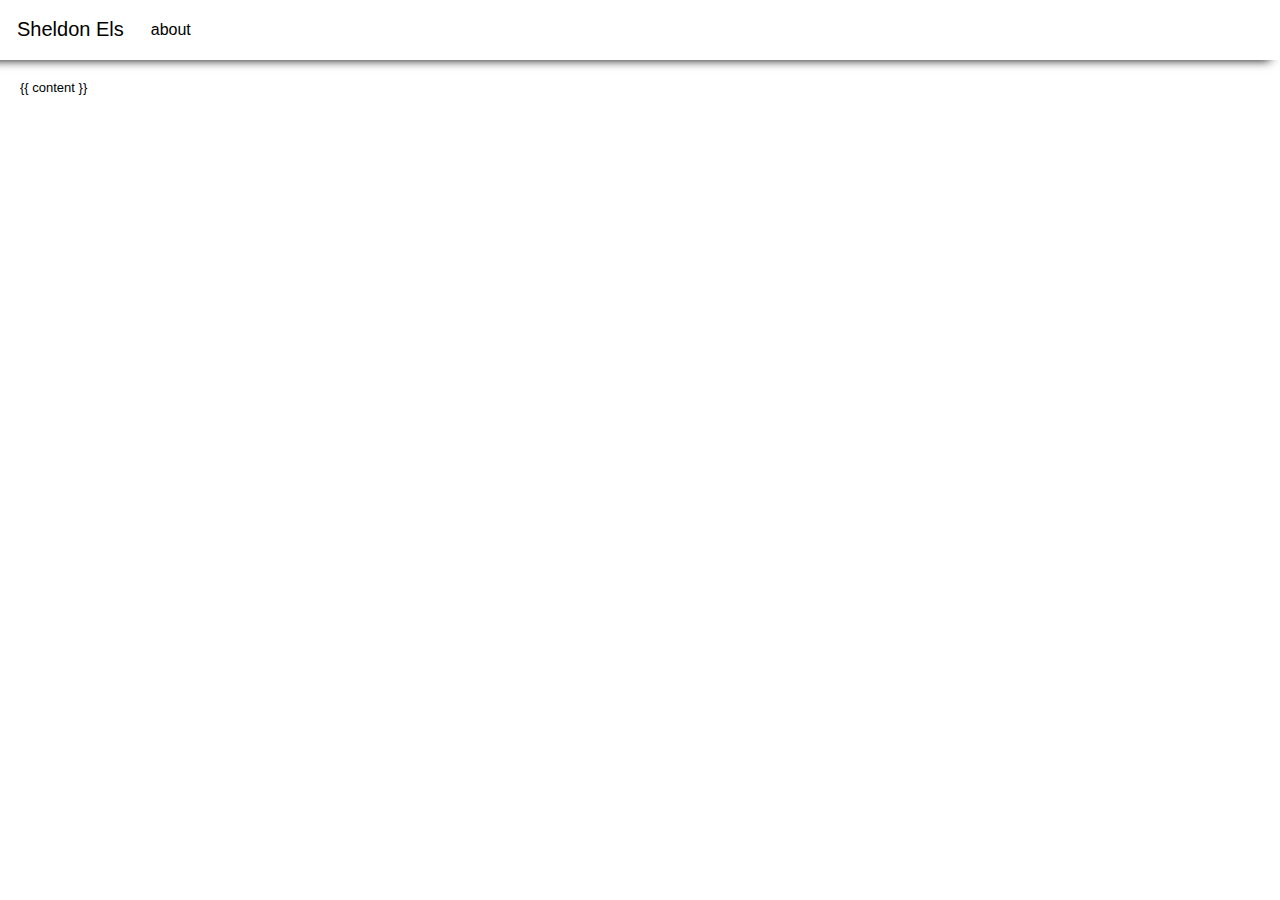
<file: _layouts/default.html>
<!DOCTYPE html>
<html>
<head>
  <meta http-equiv="content-type" content="text/html; charset=utf-8" />
  <link rel="stylesheet" href="/css/styles.css" type="text/css" media="screen" charset="utf-8" />
  <title>Sheldon Els</title>
  <script src="http://www.google.com/jsapi"></script>
  <script>
    var _gaq = _gaq || [];
    _gaq.push(['_setAccount', 'UA-13010341-1']);
    _gaq.push(['_trackPageview']);
    (function() {
      var ga = document.createElement('script'); ga.type = 'text/javascript'; ga.async = true;
      ga.src = ('https:' == document.location.protocol ? 'https://ssl' : 'http://www') + '.google-analytics.com/ga.js';
      (document.getElementsByTagName('head')[0] || document.getElementsByTagName('body')[0]).appendChild(ga);
    })();
    google.load("jquery", "1");
    google.load("swfobject", "2.2");
  </script>
  <script src="/scripts/app.js"></script>
</head>
<body>
  <div id="header" class="clearfix">
    <h1><a href="/">Sheldon Els</a></h1>
    <ul class="navigation">
      <li><a href="/about.html">about</a></li>
    </ul>
  </div>
  <div id="content">
    {{ content }}
  </div>
</body>
</html>
</file>
<file: css/styles.css>
html{color:#000;background:#FFF;}body,div,dl,dt,dd,ul,ol,li,h1,h2,h3,h4,h5,h6,pre,code,form,fieldset,legend,input,button,textarea,p,blockquote,th,td{margin:0;padding:0;}table{border-collapse:collapse;border-spacing:0;}fieldset,img{border:0;}address,caption,cite,code,dfn,em,strong,th,var,optgroup{font-style:inherit;font-weight:inherit;}del,ins{text-decoration:none;}li{list-style:none;}caption,th{text-align:left;}h1,h2,h3,h4,h5,h6{font-size:100%;font-weight:normal;}q:before,q:after{content:'';}abbr,acronym{border:0;font-variant:normal;}sup{vertical-align:baseline;}sub{vertical-align:baseline;}legend{color:#000;}input,button,textarea,select,optgroup,option{font-family:inherit;font-size:inherit;font-style:inherit;font-weight:inherit;}input,button,textarea,select{*font-size:100%;}
body{font:13px/1.231 arial,helvetica,clean,sans-serif;*font-size:small;*font:x-small;}select,input,button,textarea,button{font:99% arial,helvetica,clean,sans-serif;}table{font-size:inherit;font:100%;}pre,code,kbd,samp,tt{font-family:monospace;*font-size:108%;line-height:100%;}

.clearfix{display:inline-block;}
/* Hide from IE Mac \*/ 
.clearfix{display:block;}
/* End hide from IE Mac */ 
.clearfix:after{content:".";display:block;height:0;clear:both;visibility:hidden;}

#header{
  box-shadow:-10px 0 10px 0 #000;
  -moz-box-shadow:-10px 0 10px 0 #000;
  -webkit-box-shadow:-10px 0 10px 0 #000;
}
#header a{
  font-size:123.1%;
  float:left;
  margin:20px 10px;
  color:#000;
  text-decoration:none;
}
#header h1 a{
  font-size:153.9%;
  margin:17px;
}

#content{margin:20px;}
h2,h3{font-size:123.1%;margin:20px 0;}
p{margin:10px 0;}

#fast360_flash{
  width:400px;
  height:300px;
  margin:0 auto;
}
</file>
